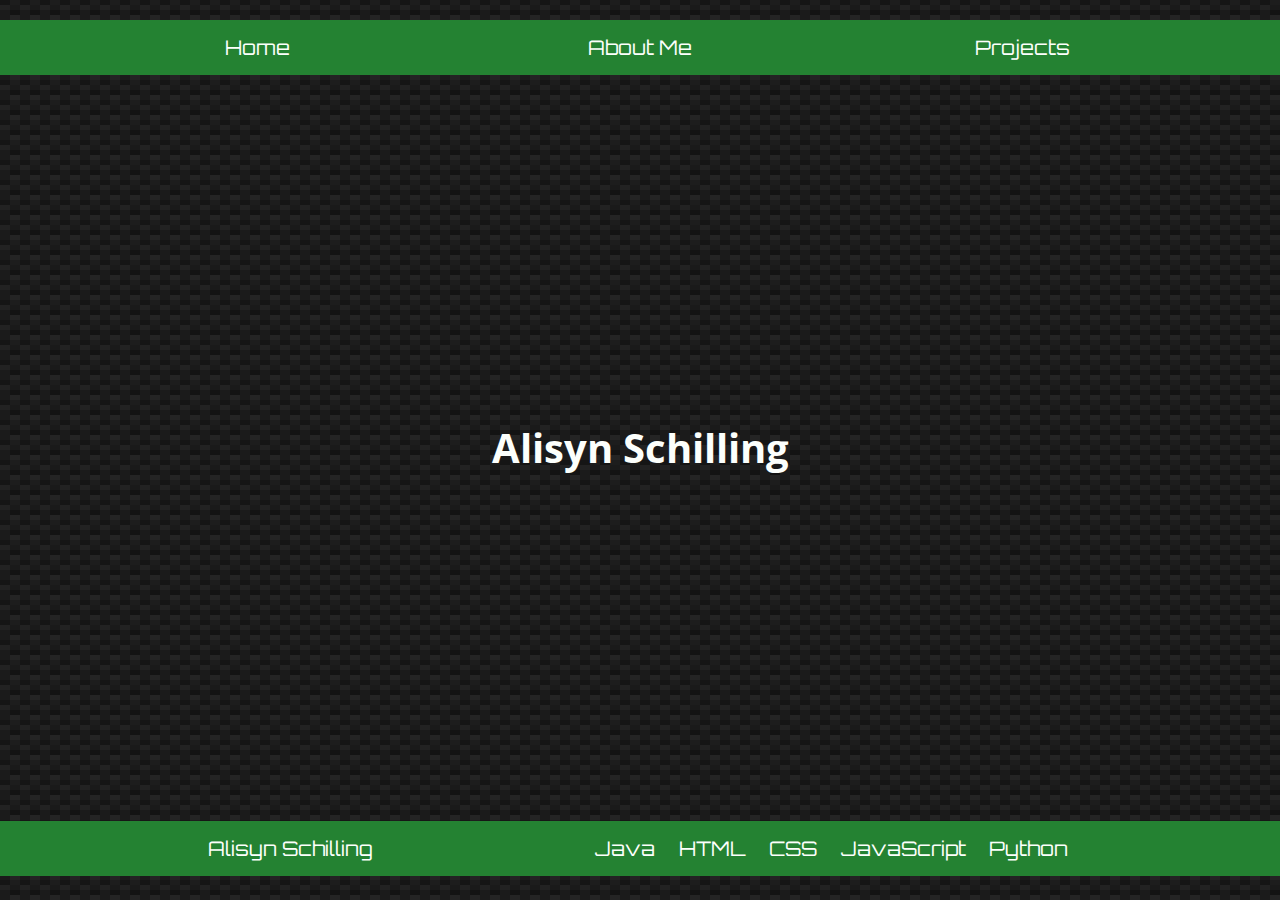
<file: index.html>
<!DOCTYPE html>
<html lang="en">
  <head>
    <meta charset="UTF-8" />
    <meta name="viewport" content="width=device-width, initial-scale=1.0" />
    <link
      href="https://fonts.googleapis.com/css2?family=Open+Sans:wght@600&family=Orbitron:wght@500&display=swap"
      rel="stylesheet"
    />
    <link rel="stylesheet" href="/CSS/layout.css" />
    <link rel="stylesheet" href="/CSS/style.css" />
    <title>Alisyn Schilling</title>
  </head>
  <body id="body">
    <header>
      <nav>
        <div id="home-button"><span>Home</span></div>
        <div id="about-me-button"><span>About Me</span></div>
        <div id="projects-button"><span>Projects</span></div>
      </nav>
    </header>
    <main>
      <h1 id="name">Alisyn Schilling</h1>
      <div id="about-me-container">
        <h2 id="about-me-title">About Me</h2>
        <section id="about-me-content">
          <img
            src="/images/Alisyn-Photo.jpg"
            alt="Alisyn-Photo"
            class="selfie"
          />
          <p class="bio">
            I'm a Full Stack Java developer who is always looking into new tech.
            In my free time I am usually either, messing around with more tech
            related stuff, helping out in the LGBT community, or playing video
            games.
          </p>
          <div>
            <h3>Links</h3>
            <ul class="links">
              <li>
                <a
                  href="https://www.linkedin.com/in/alisyn-schilling-528a351ab/"
                  >LinkedIn</a
                >
              </li>
              <li>
                <a href="https://github.com/Alisyn-Schilling">GitHub</a>
              </li>
              <li>
                <a href="https://github.com/Runtime-Ali">GitHub Personal</a>
              </li>
              <li><a href="mailto:aeschilling.87@gmail.com">Email</a></li>
            </ul>
          </div>
          <div>
            <h3>Skills</h3>
            <ul class="links">
              <li>Java</li>
              <li>HTML</li>
              <li>CSS</li>
              <li>Python</li>
            </ul>
          </div>
        </section>
      </div>
      <div id="projects-container">
        <h2 id="projects-title">Projects</h2>
        <section id="projects">
          <a
            href="https://github.com/Alisyn-Schilling/blog-java-the-ali-gators"
            target="_blank"
          >
            <figure class="project">
              <img
                src="./images/Fox-Blog.PNG"
                alt="Fox Blog Screenshot"
                class="project-image"
              />
              <figcaption class="project-info">
                <h3>
                  Foxes Blog
                </h3>
                <p>
                  Skills used:
                </p>
                <ul class="skills">
                  <li>Java</li>
                  <li>HTML</li>
                  <li>CSS</li>
                  <li>Spring</li>
                  <li>Thymeleaf</li>
                  <li>Hibernate</li>
                </ul>
              </figcaption>
            </figure>
          </a>
          <a
            href="https://github.com/Alisyn-Schilling/reviews-site-fifth-element"
            target="_blank"
          >
            <figure class="project">
              <img
                src="./images/Ben-Reviews.PNG"
                alt="Ben Reviews Screenshot"
                class="project-image"
              />
              <figcaption class="project-info">
                <h3>
                  Ben Emporium Review Sight
                </h3>
                <p>
                  Skills used:
                </p>
                <ul class="skills">
                  <li>Java</li>
                  <li>HTML</li>
                  <li>CSS</li>
                  <li>Spring</li>
                  <li>Thymeleaf</li>
                  <li>Hibernate</li>
                </ul>
              </figcaption>
            </figure>
          </a>
          <a
            href="https://github.com/Alisyn-Schilling/donut-maker"
            target="_blank"
          >
            <figure class="project">
              <img
                src="./images/Donut-Clicker.PNG"
                alt="Donut Clicker Screenshot"
                class="project-image"
              />
              <figcaption class="project-info">
                <h3>
                  Donut Clicker
                </h3>
                <p>
                  Skills used:
                </p>
                <ul class="skills">
                  <li>JavaScript</li>
                  <li>HTML</li>
                  <li>CSS</li>
                </ul>
              </figcaption>
            </figure>
          </a>
          <a
            href="https://github.com/Alisyn-Schilling/virtual-pets-amok"
            target="_blank"
          >
            <figure class="project">
              <img
                src="./images/Virtual-Pets-Amok-Screenshot.PNG"
                alt="Virtual Pets Amok Application Screenshot"
                class="project-image"
              />
              <figcaption class="project-info">
                <h3>
                  Virtual Pets Amok
                </h3>
                <p>
                  Skills used:
                </p>
                <ul class="skills">
                  <li>Java</li>
                </ul>
              </figcaption>
            </figure>
          </a>
          <a href="https://github.com/Runtime-Ali/Lumberjack" target="_blank">
            <figure class="project">
              <img
                src="./images/Lumberjack-Screenshot.PNG"
                alt="Lumberjack Application Screenshot"
                class="project-image"
              />
              <figcaption class="project-info">
                <h3>
                  Lumberjack
                </h3>
                <p>
                  Skills used:
                </p>
                <ul class="skills">
                  <li>Python</li>
                  <li>SQLite3</li>
                  <li>Discord API</li>
                </ul>
              </figcaption>
            </figure>
          </a>
          <a href="https://github.com/Runtime-Ali/Anubis" target="_blank">
            <figure class="project">
              <img
                src="./images/Anubis.PNG"
                alt="Anubis Application Screenshot"
                class="project-image"
              />
              <figcaption class="project-info">
                <h3>
                  Anubis
                </h3>
                <p>
                  Skills used:
                </p>
                <ul class="skills">
                  <li>Python</li>
                  <li>SQLite3</li>
                  <li>Discord API</li>
                </ul>
              </figcaption>
            </figure>
          </a>
        </section>
      </div>
    </main>
    <footer>
      <span>Alisyn Schilling</span>
      <ul>
        <li>Java</li>
        <li>HTML</li>
        <li>CSS</li>
        <li>JavaScript</li>
        <li>Python</li>
      </ul>
    </footer>
  </body>
  <script src="/JS/app.js"></script>
</html>
</file>
<file: CSS/layout.css>
body {
  display: grid;
  height: 99.5vh;
  min-height: 0;
  width: 100%;
  grid-template-rows: 75px auto 75px;
  margin: 0;
  transition: min-height 0.75s;
  overflow-x: hidden;
}

footer {
  display: flex;
  width: 100%;
  justify-content: space-evenly;
  align-items: center;
  margin-bottom: 20px;
  flex-wrap: wrap;
}

footer ul {
  list-style: none;
  display: flex;
  max-width: 500px;
  width: 90%;
  justify-content: space-evenly;
  align-items: center;
  flex-wrap: wrap;
  margin: 0;
  padding: 0;
}
footer ul li {
  margin: 5px 10px;
}

footer span {
  margin: 5px 10px;
}

header {
  margin-top: 20px;
}

main {
  display: flex;
  justify-content: center;
  align-items: center;
  position: relative;
}

nav {
  display: flex;
  width: 100vw;
  justify-content: space-evenly;
  height: 100%;
  align-items: center;
  margin: 0 auto;
}

nav div {
  width: 250px;
  transition-duration: 0.1s;
  height: 100%;
  display: flex;
  align-items: center;
  justify-content: center;
}

nav div:hover {
  transform: scale(1.2);
}

#about-me-container {
  position: absolute;
  height: 500px;
  width: 70%;
  max-width: 900px;
  align-items: center;
  justify-content: center;
  padding: 10px;
  margin: 10px 0;
  z-index: 1;
  opacity: 0;
  pointer-events: none;
  min-width: 300px;
  transform: scale(0);
}

#about-me-content {
  display: grid;
  grid-template-columns: 1fr 1fr 1fr;
  width: 100%;
  gap: 20px;
}
#name {
  opacity: 100;
}

#projects-container {
  position: absolute;
  width: 100%;
  display: flex;
  flex-direction: column;
  align-items: center;
  margin: 10px 0;
  z-index: 2;
  opacity: 0;
  pointer-events: none;
  transform: scale(0);
}

#projects {
  display: flex;
  flex-wrap: wrap;
  justify-content: center;
}

.about-me-stretch {
  min-height: 850px;
  transition: min-height 0.75s;
}

.bio {
  grid-column: 2 /4;
  margin-top: 40px;
}

.project {
  width: 450px;
  display: flex;
  align-items: center;
  justify-content: space-evenly;
  padding: 5px;
}

.project-image {
  max-width: 200px;
  max-height: 150px;
}

.project-info {
  width: 230px;
}

.selfie {
  width: 200px;
  border-radius: 20px;
  grid-row: 1 / 3;
}

.skills {
  display: flex;
  flex-direction: column;
  flex-wrap: wrap;
  height: 60px;
}

@media only screen and (max-width: 750px) {
  body {
    grid-template-rows: 75px auto 125px;
  }
  footer {
    flex-direction: column;
    flex-wrap: nowrap;
    justify-content: center;
    height: auto;
  }
}

@media only screen and (max-width: 650px) {
  #about-me-container {
    height: 800px;
  }
  #about-me-content {
    grid-template-columns: 1fr 1fr;
  }
  .bio {
    grid-row: 3;
    grid-column: 1 / 3;
  }
  .about-me-stretch {
    min-height: 1050px;
  }
  .selfie {
    grid-column: 1/3;
    margin: auto;
  }
}
@media only screen and (max-width: 1400px) {
  .stretch {
    min-height: 850px;
  }
}

@media only screen and (max-width: 1087px) {
  .stretch {
    min-height: 1475px;
  }
}
@media only screen and (max-width: 500px) {
  .project {
    flex-direction: column;
    width: 225px;
    padding: 5px 15px;
  }
  .stretch {
    min-height: 2275px;
  }
}
@media only screen and (max-width: 531px) {
  body {
    grid-template-rows: 75px auto 150px;
  }
}
</file>
<file: CSS/style.css>
:root {
  --rich-black-fogra-39: #040f0f;
  --forest-green-web: #248232;
  --green-pantone: #2ba84a;
  --outer-space-crayola: #2d3a3a;
  --baby-powder: #fcfffc;
}

body {
  background: linear-gradient(27deg, #151515 5px, transparent 5px) 0 5px,
    linear-gradient(207deg, #151515 5px, transparent 5px) 10px 0px,
    linear-gradient(27deg, #222 5px, transparent 5px) 0px 10px,
    linear-gradient(207deg, #222 5px, transparent 5px) 10px 5px,
    linear-gradient(90deg, #1b1b1b 10px, transparent 10px),
    linear-gradient(
      #1d1d1d 25%,
      #1a1a1a 25%,
      #1a1a1a 50%,
      transparent 50%,
      transparent 75%,
      #242424 75%,
      #242424
    );
  background-color: #131313;
  background-size: 20px 20px;
  color: var(--baby-powder);
  font-family: "Open Sans", sans-serif;
}
nav div {
  cursor: pointer;
}

h1 {
  font-size: 40px;
}

header,
footer {
  background-color: var(--forest-green-web);
  font-family: "Orbitron", sans-serif;
  font-size: 20px;
}

#about-me-container {
  border-radius: 25px;
  background-color: var(--rich-black-fogra-39);
  border-style: solid;
  border-width: 2px;
  border-color: var(--baby-powder);
  transition: opacity 0.75s;
}
#name {
  transition-duration: 0.75s;
}

#projects-container {
  transition: opacity 0.75s;
}
#project-title {
  text-align: center;
}

.links {
  list-style: none;
  padding-left: 20px;
}
.links a {
  color: var(--baby-powder);
}
.links a:hover {
  color: var(--green-pantone);
}
.links a:active {
  color: var(--forest-green-web);
}

.project {
  background-color: var(--rich-black-fogra-39);
  border-radius: 25px;
  border-style: solid;
  border-width: 2px;
  border-color: var(--baby-powder);
  transition-duration: 0.1s;
  font-size: 14px;
}
.project:hover {
  transform: scale(1.1);
}
.project-info {
  color: var(--baby-powder);
  text-decoration: none;
}
</file>
